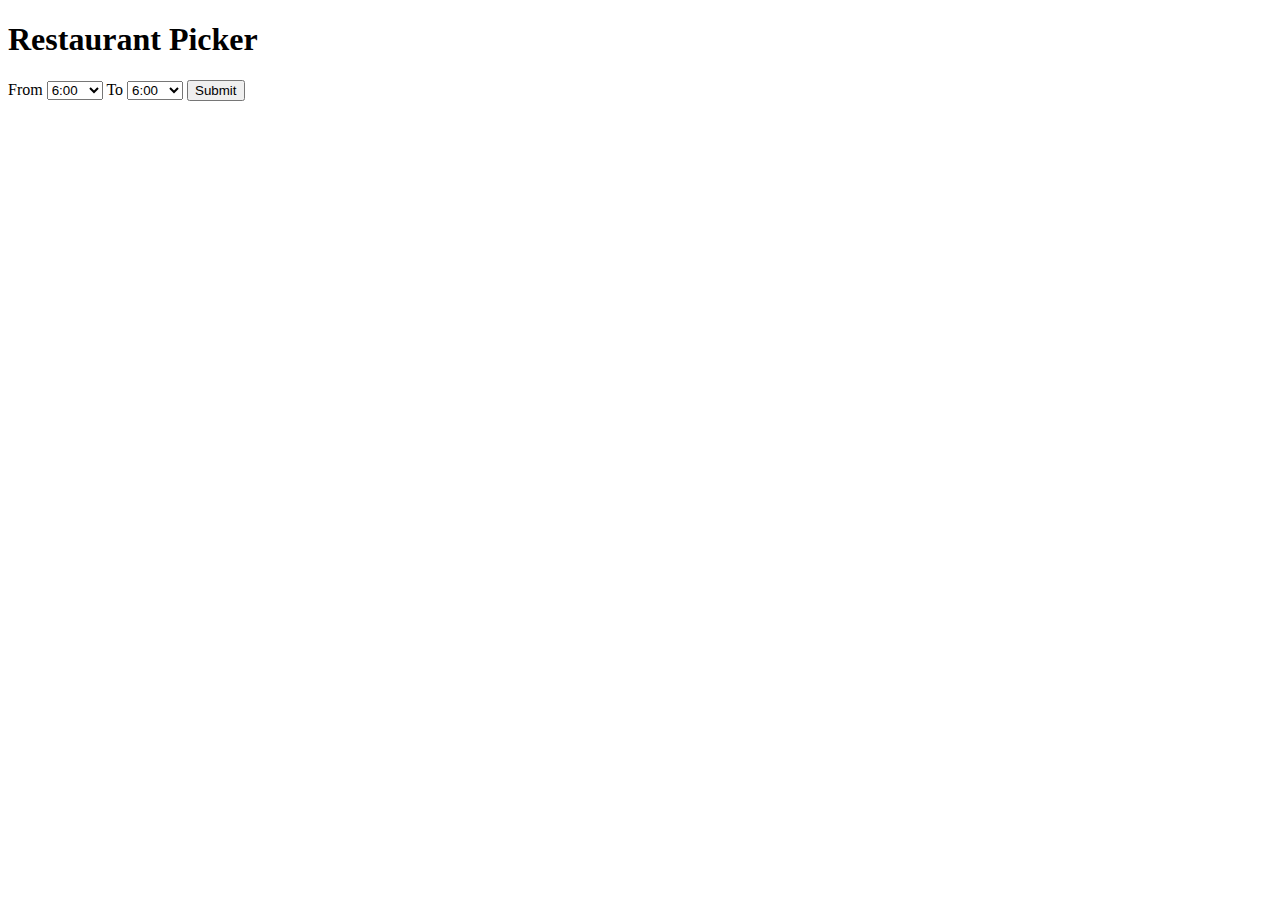
<file: choose_time.html>
﻿<!DOCTYPE html> 
<html> 
<head>
	<title>Dine In a Dash</title> 
</head> 

<body>
	<h1>Restaurant Picker </h1>
	
    <label for="time_from">From</label>
    <select id="time_from">
        <option value="0600">6:00</option>
        <option value="0700">7:00</option>
        <option value="0800">8:00</option>
        <option value="0900">9:00</option>
        <option value="1000">10:00</option>
        <option value="1100">11:00</option>
        <option value="1200">12:00</option>
        <option value="1300">13:00</option>
        <option value="1400">14:00</option>
        <option value="1500">15:00</option>
        <option value="1600">16:00</option>
        <option value="1700">17:00</option>
        <option value="1800">18:00</option>
        <option value="1900">19:00</option>
        <option value="2000">20:00</option>
        <option value="2100">21:00</option>
        <option value="2200">22:00</option>
    </select>
    <label for="time_to">To</label>
    <select id="time_to">
        <option value="0600">6:00</option>
        <option value="0700">7:00</option>
        <option value="0800">8:00</option>
        <option value="0900">9:00</option>
        <option value="1000">10:00</option>
        <option value="1100">11:00</option>
        <option value="1200">12:00</option>
        <option value="1300">13:00</option>
        <option value="1400">14:00</option>
        <option value="1500">15:00</option>
        <option value="1600">16:00</option>
        <option value="1700">17:00</option>
        <option value="1800">18:00</option>
        <option value="1900">19:00</option>
        <option value="2000">20:00</option>
        <option value="2100">21:00</option>
        <option value="2200">22:00</option>
    </select>
        <button type="button" onclick="alert('Submitted')">Submit</button>
        
</body>
</html>
</file>
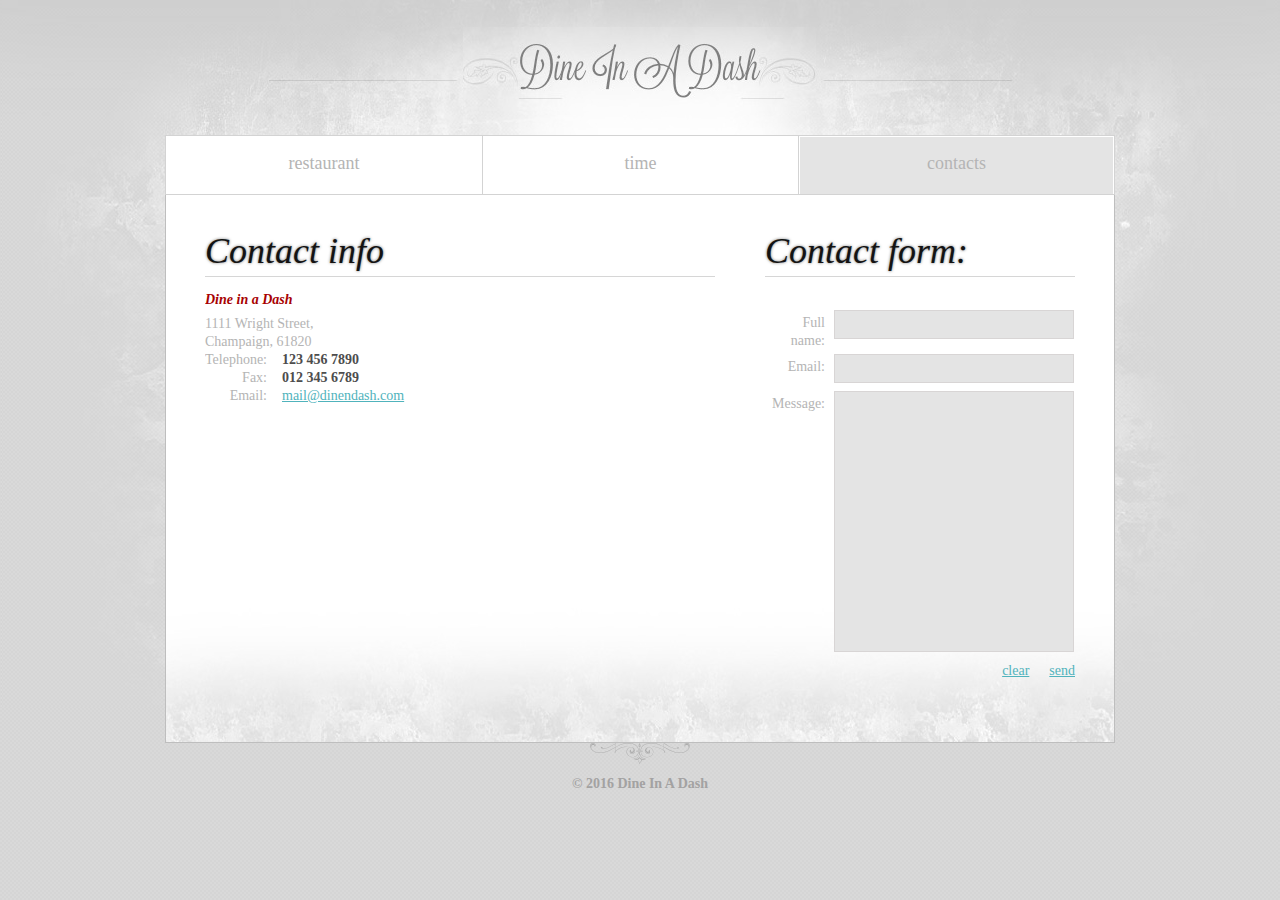
<file: contacts.html>
<!DOCTYPE html>
<html lang="en">
<head>
<title>Dine in a Dash | Contacts</title>
<meta charset="utf-8">
<link rel="stylesheet" type="text/css" media="screen" href="css/reset.css">
<link rel="stylesheet" type="text/css" media="screen" href="css/style.css">
<link href='http://fonts.googleapis.com/css?family=Great+Vibes' rel='stylesheet' type='text/css'>
<script src="js/jquery-1.7.min.js"></script>
<script src="js/jquery.easing.1.3.js"></script>
<!--[if lt IE 9]>
<script src="js/html5.js"></script>
<link rel="stylesheet" type="text/css" media="screen" href="css/ie.css">
<![endif]-->
</head>
<body>
<div class="bg-top">
  <div class="bgr">
    <!--==============================header=================================-->
    <header>
      <h1><a href="index.html"><img src="images/logo.jpg" alt=""></a></h1>
      <nav>
        <ul class="menu">
          <li><a href="index.html">restaurant</a></li>
          <li><a href="time.html">time</a></li>
          <li class="current"><a href="contacts.html">contacts</a></li>
        </ul>
        <div class="clear"></div>
      </nav>
    </header>
    <!--==============================content================================-->
    <section id="content">
      <div class="block-2 pad-2">
        <div class="col-5">
          <h3 class="h3-line">Contact info</h3>
          <div class="wrap">
            <dl class="adr">
              <dt class="clr-3 it-bold">Dine in a Dash</dt>
              <dd>1111 Wright Street, <br>
                Champaign, 61820</dd>
              <dd><span>Telephone:</span><strong class="clr-2">123 456 7890</strong></dd>
              <dd><span>Fax:</span><strong class="clr-2">012 345 6789</strong></dd>
              <dd><span>Email:</span><a href="#" class="link">mail@dinendash.com</a></dd>
            </dl>
            
          </div>
        </div>
        <div class="col-4 left-2">
          <h3 class="h3-line">Contact form:</h3>
          <form action="#" id="form" method="post" >
            <fieldset>
              <label><strong>Full name:</strong>
                <input type="text" value="">
                <strong class="clear"></strong></label>
              <label><strong>Email:</strong>
                <input type="text" value="">
                <strong class="clear"></strong></label>
              <label><strong>Message:</strong>
                <textarea></textarea>
                <strong class="clear"></strong></label>
              <strong class="clear"></strong>
              <div class="btns"><a href="#" class="link">clear</a><a href="#" class="link">send</a></div>
            </fieldset>
          </form>
        </div>
      </div>
    </section>
    <!--==============================footer=================================-->
    <footer>
      <p>© 2016 Dine In A Dash<br></p>
    </footer>
  </div>
</div>
</body>
</html>
</file>
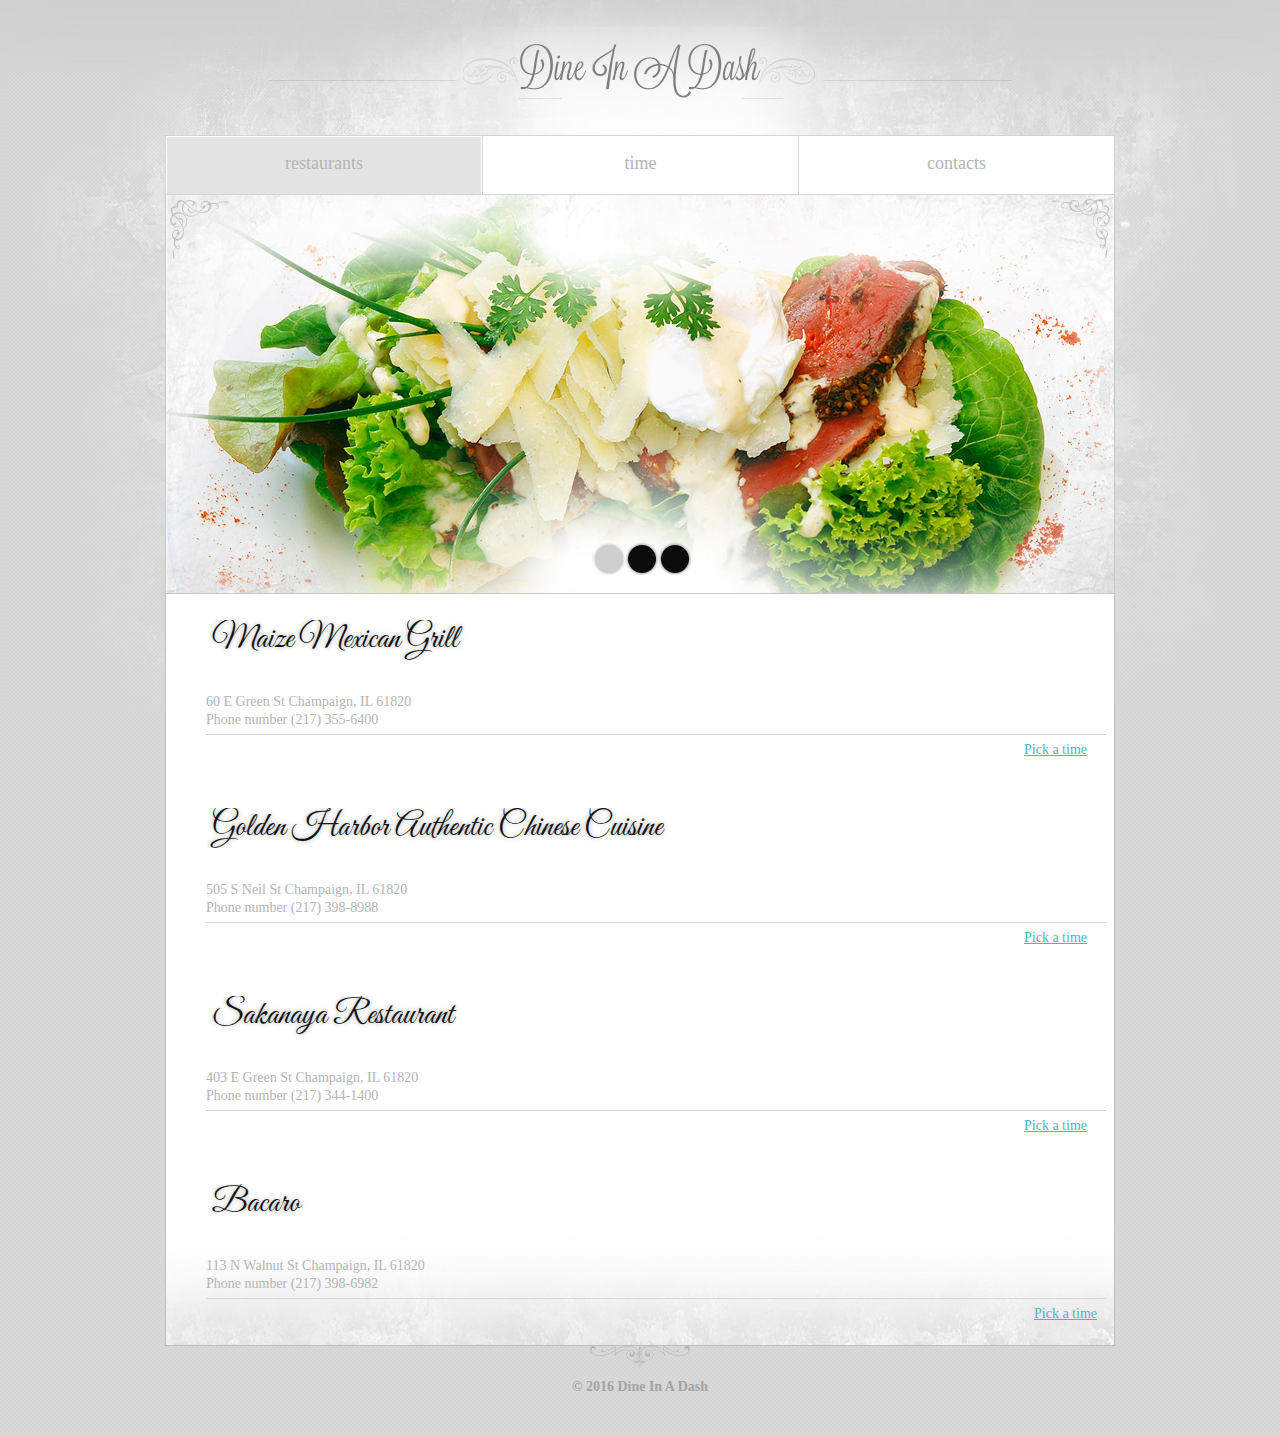
<file: restaurants.html>
<!DOCTYPE html>
<html lang="en">
<head>
<title>Dine In A Dash</title>
<meta charset="utf-8">
<link rel="stylesheet" type="text/css" media="screen" href="css/reset.css">
<link rel="stylesheet" type="text/css" media="screen" href="css/style.css">
<link rel="stylesheet" type="text/css" media="screen" href="css/slider.css">
<link href='http://fonts.googleapis.com/css?family=Great+Vibes' rel='stylesheet' type='text/css'>
<script src="js/jquery-1.7.min.js"></script>
<script src="js/jquery.easing.1.3.js"></script>
<script src="js/tms-0.4.1.js"></script>
<script>
$(document).ready(function(){				   	
	$('.slider')._TMS({
		show:0,
		pauseOnHover:true,
		prevBu:false,
		nextBu:false,
		playBu:false,
		duration:700,
		preset:'fade',
		pagination:true,
		pagNums:false,
		slideshow:8000,
		numStatus:false,
		banners:false,
		waitBannerAnimation:false,
		progressBar:false
	})		
});
</script>
<script>
    (function(d, s, id) {
      var js, fjs = d.getElementsByTagName(s)[0];
      if (d.getElementById(id)) return;
      js = d.createElement(s); js.id = id;
      js.src = "//connect.facebook.net/en_US/sdk.js#xfbml=1&version=v2.6&appId=992581940779141";
      fjs.parentNode.insertBefore(js, fjs);
    }(document, 'script', 'facebook-jssdk'));
  </script>
<!--[if lt IE 9]>
<script src="js/html5.js"></script>
<link rel="stylesheet" type="text/css" media="screen" href="css/ie.css">
<![endif]-->
</head>
<body>
<div class="bg-top">
  <div class="bgr">
    <!--==============================header=================================-->
    <header>
      <h1><a href="index.html"><img src="images/logo.jpg" alt=""></a></h1>
      <nav>
        <ul class="menu">
          <li class="current"><a href="restaurants.html">restaurants</a></li>
          <li><a href="time.html">time</a></li>
          <li><a href="contacts.html">contacts</a></li>
        </ul>
        <div class="clear"></div>
      </nav>
      <div id="slide">
        <div class="slider">
          <ul class="items">
            <li><img src="images/slider-1.jpg" alt=""></li>
            <li><img src="images/slider-2.jpg" alt=""></li>
            <li><img src="images/slider-3.jpg" alt=""></li>
          </ul>
        </div>
      </div>
    </header>
    <!--==============================content================================-->
    <section id="content">
      <div class="block-1">
        <div class="border-right">
          <div class="block-1-title"> 
            <div class="text-3">Maize Mexican Grill</div>
            <strong class="clear"></strong> </div>
          <p class="border-1">60 E Green St Champaign, IL 61820 <br> Phone number (217) 355-6400</p>
          <a href="time.html" class="link-1" onclick="maize()">Pick a time</a> </div>
        <div class="border-right">
          <div class="block-1-title"> 
            <div class="text-3">Golden Harbor Authentic Chinese Cuisine</div>
            <strong class="clear"></strong> </div>
          <p class="border-1">505 S Neil St Champaign, IL 61820 <br> Phone number (217) 398-8988</p>
          <a href="time.html" class="link-1" onclick="gh()">Pick a time</a> </div>
        <div class="border-right">
          <div class="block-1-title"> 
            <div class="text-3">Sakanaya Restaurant</div>
            <strong class="clear"></strong> </div>
          <p class="border-1">403 E Green St Champaign, IL 61820 <br> Phone number (217) 344-1400</p>
          <a href="time.html" class="link-1" onclick="saka()">Pick a time</a> </div>
        <div class="block-1-last">
          <div class="block-1-title"> 
            <div class="text-3">Bacaro</div>
            <strong class="clear"></strong> </div>
          <p class="border-1">113 N Walnut St Champaign, IL 61820 <br> Phone number (217) 398-6982</p>
          <a href="time.html" class="link-1" onclick="bacaro()">Pick a time</a> </div>
      </div>
      </div>
    </section>
    <script>
      function maize() {
        window.localStorage.setItem("lo", "Maize Mexican Grill");
      };
      function gh() {
        window.localStorage.setItem("lo", "Golden Harbor Authentic Chinese Cuisine");
      };
      function saka() {
        window.localStorage.setItem("lo", "Sakanaya Restaurant");
      };
      function bacaro() {
        window.localStorage.setItem("lo", "Bacaro");
      };
    </script>
    <!--==============================footer=================================-->
    <footer>
      <p>© 2016 Dine In A Dash<br></p>
    </footer>
  </div>
</div>
</body>
</html>
</file>
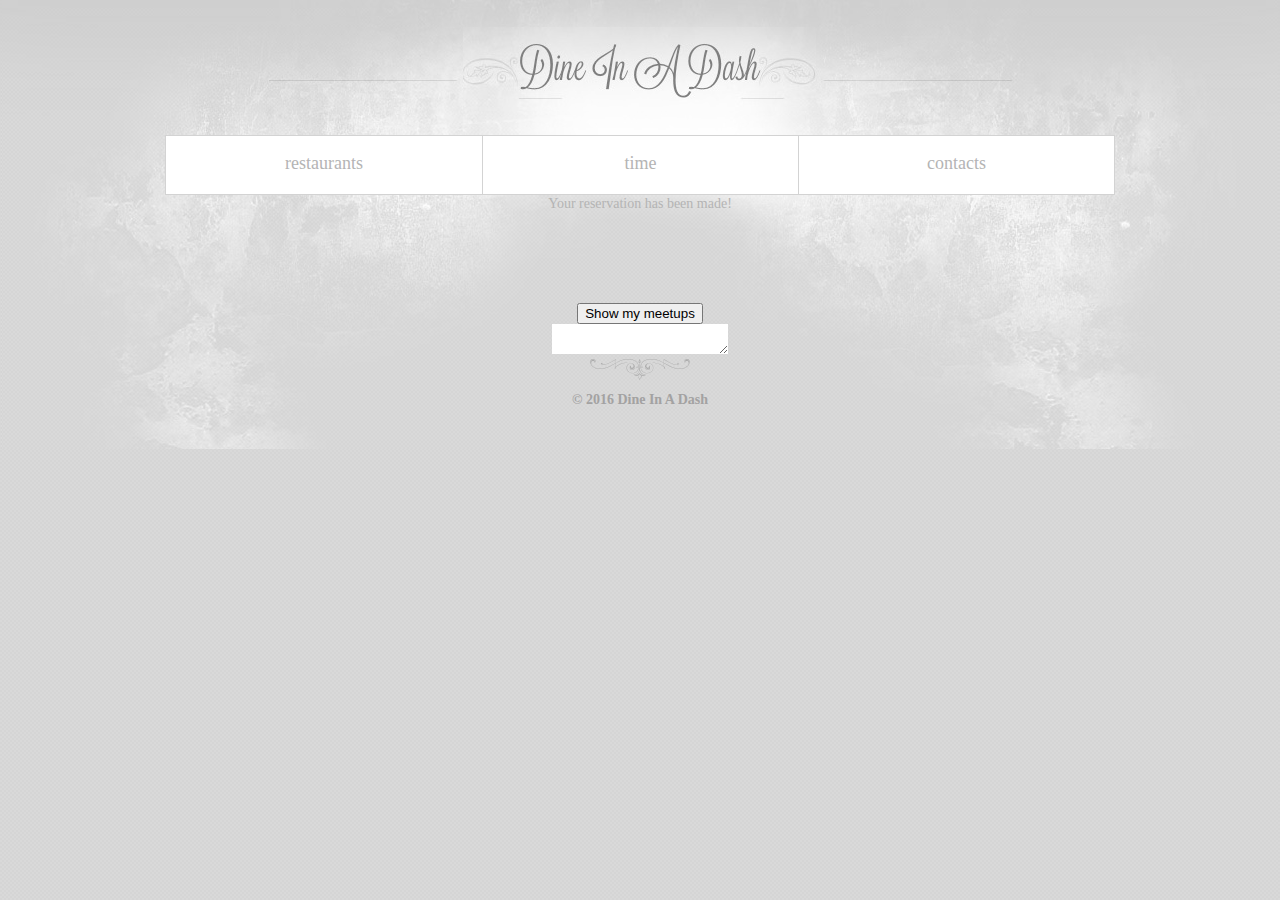
<file: submitpage.html>
<!DOCTYPE html>
<html lang="en">
<head>
<title>Dine in a Dash | Time</title>
<meta charset="utf-8">
<link rel="stylesheet" type="text/css" media="screen" href="css/reset.css">
<link rel="stylesheet" type="text/css" media="screen" href="css/style.css">
<link href='http://fonts.googleapis.com/css?family=Great+Vibes' rel='stylesheet' type='text/css'>
<script src="js/jquery-1.7.min.js"></script>
<script src="js/jquery.easing.1.3.js"></script>

<!--[if lt IE 9]>
<script src="js/html5.js"></script>
<link rel="stylesheet" type="text/css" media="screen" href="css/ie.css">
<![endif]-->
</head>
<body>
<div class="bg-top">
  <div class="bgr">
    <!--==============================header=================================-->
    <header>
      <h1><a href="index.html"><img src="images/logo.jpg" alt=""></a></h1>
      <nav>
        <ul class="menu">
          <li><a href="restaurants.html">restaurants</a></li>
          <li><a href="time.html">time</a></li>
          <li><a href="contacts.html">contacts</a></li>
        </ul>
        <div class="clear"></div>
      </nav>
    </header>
    <!--==============================content================================-->
    <section id="content">
    <div id="center_">
        Your reservation has been made!
    </div>
    </section>
    <br><br><br><br><br>
    <div id="center_">
    <button onclick="getmeetups()">Show my meetups</button>
    <fieldset>
        <textarea id="text">
            
        </textarea>
    </fieldset>
    </div>
    <script>
        function getmeetups() {
        var request = $.ajax({
        url: 'http://127.0.0.1:5000/getPlannedMeetup/',
        type: 'GET',
        data: {user: JSON.stringify("Yutong")},
        });
        
        request.done(function( msg ) {
            console.log(msg);
          $('#text').val(msg);
        });
        }
    </script>
    <!--==============================footer=================================-->
    <footer>
      <p>© 2016 Dine In A Dash<br></p>
    </footer>
  </div>
</div>
</body>
</html>
</file>
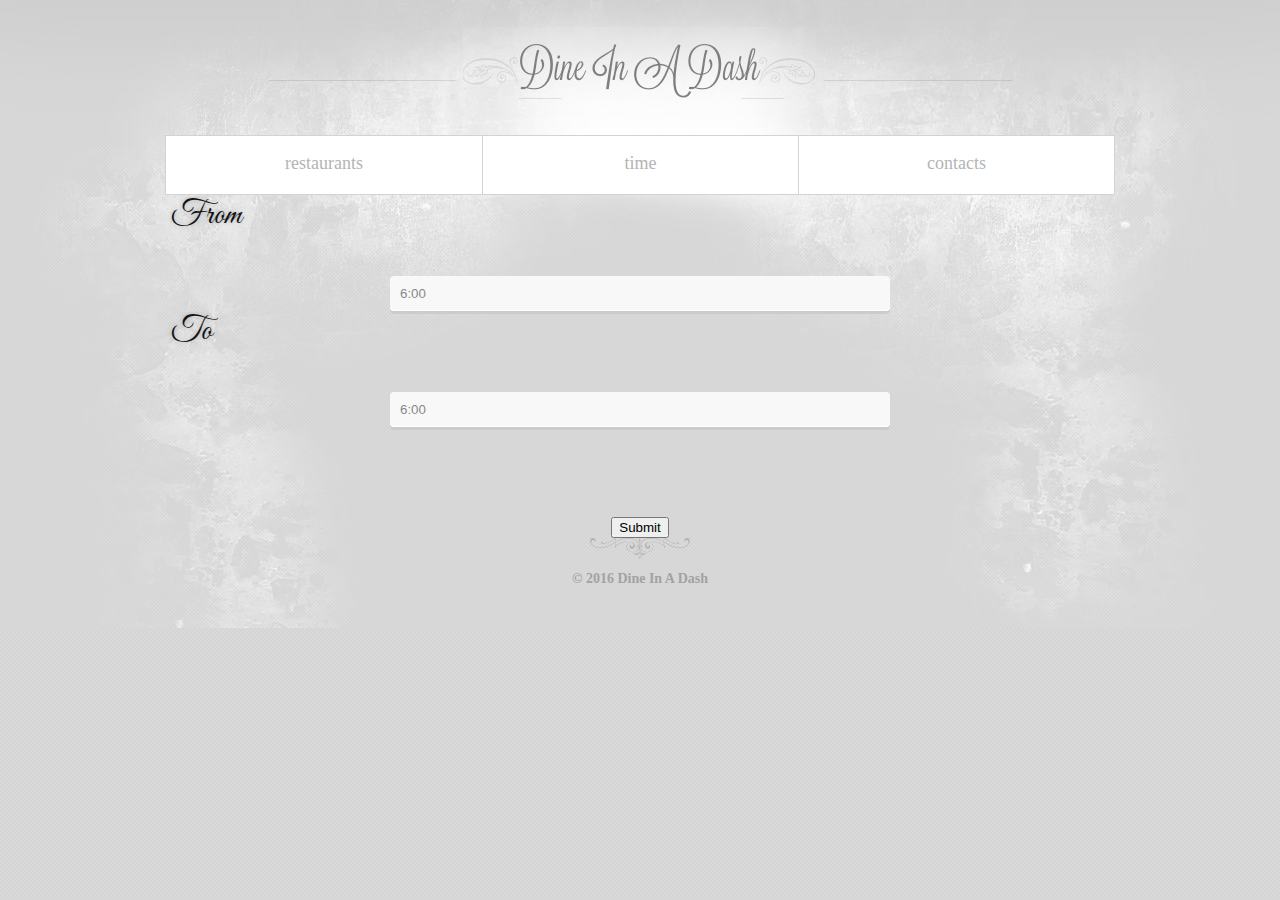
<file: time.html>
<!DOCTYPE html>
<html lang="en">
<head>
<title>Dine in a Dash    | Time</title>
<meta charset="utf-8">
<link rel="stylesheet" type="text/css" media="screen" href="css/reset.css">
<link rel="stylesheet" type="text/css" media="screen" href="css/style.css">
<link href='http://fonts.googleapis.com/css?family=Great+Vibes' rel='stylesheet' type='text/css'>
<script src="js/jquery-1.7.min.js"></script>
<script src="js/jquery.easing.1.3.js"></script>

<!--[if lt IE 9]>
<script src="js/html5.js"></script>
<link rel="stylesheet" type="text/css" media="screen" href="css/ie.css">
<![endif]-->
</head>
<body>
<div class="bg-top">
  <div class="bgr">
    <!--==============================header=================================-->
    <header>
      <h1><a href="index.html"><img src="images/logo.jpg" alt=""></a></h1>
      <nav>
        <ul class="menu">
          <li><a href="restaurants.html">restaurants</a></li>
          <li><a href="time.html">time</a></li>
          <li><a href="contacts.html">contacts</a></li>
        </ul>
        <div class="clear"></div>
      </nav>
    </header>
    <!--==============================content================================-->
    <section id="content">
    <label for="time_from">
      <div class="block-1-title"> 
        <div class="text-3">From</div>
        </div></label>
    <div id="center_">
    <select id="time_from">
        <option value="0600">6:00</option>
        <option value="0700">7:00</option>
        <option value="0800">8:00</option>
        <option value="0900">9:00</option>
        <option value="1000">10:00</option>
        <option value="1100">11:00</option>
        <option value="1200">12:00</option>
        <option value="1300">13:00</option>
        <option value="1400">14:00</option>
        <option value="1500">15:00</option>
        <option value="1600">16:00</option>
        <option value="1700">17:00</option>
        <option value="1800">18:00</option>
        <option value="1900">19:00</option>
        <option value="2000">20:00</option>
        <option value="2100">21:00</option>
        <option value="2200">22:00</option>
    </select>
    </div>
    <label for="time_to">      
      <div class="block-1-title"> 
        <div class="text-3">To</div>
        </div></label>
    <div id="center_">
    <select id="time_to">
        <option value="0600">6:00</option>
        <option value="0700">7:00</option>
        <option value="0800">8:00</option>
        <option value="0900">9:00</option>
        <option value="1000">10:00</option>
        <option value="1100">11:00</option>
        <option value="1200">12:00</option>
        <option value="1300">13:00</option>
        <option value="1400">14:00</option>
        <option value="1500">15:00</option>
        <option value="1600">16:00</option>
        <option value="1700">17:00</option>
        <option value="1800">18:00</option>
        <option value="1900">19:00</option>
        <option value="2000">20:00</option>
        <option value="2100">21:00</option>
        <option value="2200">22:00</option>
    </select>
    </div>
    </section>
    <br><br><br><br><br>
    <div id="center_">
    <button onclick="myFunction()">Submit</button>
    </div>
    <script>
        function myFunction() {
        e = document.getElementById("time_from").value;
        l = window.localStorage.getItem("lo");
        var request = $.ajax({
        url: 'http://127.0.0.1:5000/addToPlannedMeetups/',
        type: 'GET',
        data: {time: e,location: l,eventNum: 2,user: "Yutong"},
        });
        request.done(function( msg ) {
            window.localStorage.setItem("check", msg);
        });
        window.location="submitpage.html";    
        }
    </script>
    <!--==============================footer=================================-->
    <footer>
      <p>© 2016 Dine In A Dash<br></p>
    </footer>
  </div>
</div>
</body>
</html>
</file>
<file: css/style.css>
/* Global properties ======================================================== */
html, body {
	width:100%;
	padding:0;
	margin:0;
}
body {
	font: 14px/18px "Times New Roman", Times, serif;
	color:#b4b4b4;
	min-width:960px;
	background: url(../images/bg.gif) center 0 repeat;
}
.ic {
	border:0;
	float:right;
	background:#fff;
	color:#f00;
	width:50%;
	line-height:10px;
	font-size:10px;
	margin:-220% 0 0 0;
	overflow:hidden;
	padding:0
}
.bg-top {
	background:url(../images/bg-top.jpg) center 0 repeat-x;
	width:100%;
}
.bgr {
	background:url(../images/bgr.jpg) center 0 no-repeat;
	width:100%;
}
/***********************************************************************/
a {
	text-decoration:none;
	cursor:pointer;
	text-decoration:none;
}
a:hover {
	text-decoration:none;
}
.button {
	background:#ef6f53;
	color:#fff;
	font-size:18px;
	line-height:24px;
	padding:4px 12px 10px 12px;
	display:inline-block;
}
.button:hover {
	background:#636f6f;
}
.link {
	color:#50b3bc;
	text-decoration:none;
	text-decoration:underline;
	font-weight:normal;
}
.link:hover {
	text-decoration:none;
}
.link-1 {
	color:#50b3bc;
	text-decoration:none;
	text-decoration:underline;
	float:right;
}
.link-1:hover {
	text-decoration:none;
}
.clr-1 {
	color:#131313;
}
.clr-2 {
	color:#4d4d4d;
}
.clr-3 {
	color:#a70101;
}
h2 {
	font-size:40px;
	line-height:48px;
	color:#a70101;
	font-weight:normal;
	font-style:italic;
	text-shadow:#cc7b7b 0px 0px 3px;
}
h2 strong {
	font-size:22px;
	line-height:27px;
	color:#131313;
	font-weight:bold;
	font-style:italic;
	text-shadow:transparent 0px 0px 3px;
	display:block;
	margin-top:-5px;
}
.h2-line {
	border-bottom:#d6d6d6 1px solid;
	padding-bottom:5px;
}
.h2 {
	text-align:center;
}
.h2-line-2 {
	border-bottom:#d6d6d6 1px solid;
	padding-bottom:2px;
	display:inline-block;
}
.h2-line-3 {
	border-bottom:#d6d6d6 1px solid;
	padding-bottom:0px;
	display:block;
}
h3 {
	font-size:36px;
	line-height:45px;
	color:#131313;
	font-weight:normal;
	font-style:italic;
	text-shadow:#6c6c6c 0px 0px 3px;
}
.h3-line {
	border-bottom:#d6d6d6 1px solid;
	padding-bottom:2px;
}
.h3 {
	text-align:center;
}
.h3-line-2 {
	border-bottom:#d6d6d6 1px solid;
	padding-bottom:2px;
	display:inline-block;
}
h4 {
	font-size:24px;
	line-height:38px;
	color:#131313;
	font-weight:normal;
	font-style:italic;
	text-shadow:#6c6c6c 0px 0px 3px;
}
h5 {
	font-size:30px;
	line-height:36px;
	color:#131313;
	font-weight:normal;
	font-style:italic;
	text-shadow:#6c6c6c 0px 0px 3px;
}
.h5-line {
	border-bottom:#d6d6d6 1px solid;
	padding-bottom:6px;
}
ul {
	margin:0;
	padding:0;
	list-style-image:none;
}
ul.list-1 li {
	padding:0px 0 12px 17px;
	line-height:18px;
	background:url(../images/marker.gif) 0 7px no-repeat;
}
ul.list-1 li a {
	font-size:14px;
	color:#7cb6b6;
	line-height:18px;
	font-weight:bold;
	text-decoration:underline;
}
ul.list-1 li a:hover {
	text-decoration:none;
}
/******************************************************************/
.clear {
	clear:both;
	line-height:0;
	font-size:0;
	width:100%;
}
.wrapper {
	width:100%;
	overflow:hidden;
	position:relative
}
.wrap {
	overflow:hidden;
	position:relative;
}
.extra-wrap {
	overflow:hidden;
}
.fleft {
	float:left;
}
.fright {
	float:right;
}
.center {
	text-align:center;
}
.nowrap {
	white-space:nowrap;
}
.it-bold {
	font-style:italic;
	font-weight:bold;
}
.img-indent {
	float:left;
	margin:3px 50px 0px 0;
}
.last {
	margin-right:0px !important;
	padding-right:0px !important;
}
.top-1 {
	padding-top:2px;
}
.top-2 {
	padding-top:28px;
}
.top-3 {
	padding-top:13px;
}
.top-4 {
	padding-top:33px;
}
.top-5 {
	padding-top:24px;
}
.left-1 {
	margin-left:40px;
}
.left-2 {
	margin-left:50px;
}
.bot-0 {
	padding-bottom:0 !important;
	margin-bottom:0 !important;
}
.pad-0 {
	padding:0px 0px 0px 0px;
}
.pad-1 {
	padding:33px 39px 0px 39px;
}
.pad-2 {
	padding:0px 39px 0px 39px;
}
.pad-3 {
	margin:17px 0px 12px 0px;
}
.p1 {
	padding-bottom:18px;
}
.p2 {
	padding-bottom:13px;
}
/*********************************header*************************************/
header {
	width:950px;
	margin:0px auto;
	padding-top:27px;
	z-index:101;
	position:relative;
}
h1 {
	display:inline-block;
	z-index:100;
	background:url(../images/logo-bg.jpg) 0 0 no-repeat;
	width:550px;
	height:100px;
	margin-left:104px;
	padding-left:194px;
}
nav {
	width:948px;
	border:#d3d3d3 1px solid;
	margin-top:8px;
}
ul.menu {
	display:inline-block;
}
ul.menu li {
	float:left;
	border-left:#d3d3d3 1px solid;
	display:inline-block;
}
ul.menu li:first-child {
	border-left:none !important;
}
ul.menu li:first-child a {
	width:314px !important;
}
ul.menu li a {
	width:313px;
	color:#b4b4b4;
	font-size:18px;
	line-height:24px;
	padding: 14px 0 19px 0;
	background:#fff;
	border:#fff 1px solid;
	border-bottom:none !important;
	display:block;
	text-align:center;
}
ul.menu li:hover a, ul.menu li.current a {
	background:#e4e4e4;
}
select {
    padding:10px;
    width: 500px;
    margin: 0;
    -webkit-border-radius:4px;
    -moz-border-radius:4px;
    border-radius:4px;
    -webkit-box-shadow: 0 3px 0 #ccc, 0 -1px #fff inset;
    -moz-box-shadow: 0 3px 0 #ccc, 0 -1px #fff inset;
    box-shadow: 0 3px 0 #ccc, 0 -1px #fff inset;
    background: #f8f8f8;
    color:#888;
    border:none;
    outline:none;
    display: inline-block;
    -webkit-appearance:none;
    -moz-appearance:none;
    appearance:none;
    cursor:pointer;
}
.phone-number {
	font-size:24px;
	line-height:30px;
	color:#a70101;
	font-style:italic;
	text-align:center;
	position:absolute;
	left:0;
	top:16px;
	z-index:111;
	width:948px;
}
.phone-number strong {
	display:block;
	color:#131313;
	margin-top:-2px;
}
/*********************************content*************************************/
#center_{
	text-align:center
}
#content {
	width:950px;
	margin:0 auto;
	position:relative;
}
.border-right {
	border-right:#cccccc 1px solid;
}
.border-1 {
	border-bottom:#d6d6d6 1px solid;
	padding-bottom:5px;
	margin-bottom:6px;
}
.border-2 {
	background:url(../images/line.jpg) center bottom no-repeat;
	padding-bottom:6px;
	margin-bottom:5px;
}
.border-3 {
	border-bottom:#d6d6d6 1px solid;
	padding-bottom:20px;
	margin-bottom:2px;
}
.img-border {
	background:#fff;
	display:inline-block;
	padding:3px;
	border:#d7d7d7 1px solid;
}
.block-1 {
	overflow:hidden;
	border:#bebebe 1px solid;
	border-top:none !important;
	background:url(../images/block-1.jpg) 0 bottom no-repeat #fff;
}
.block-1>div {
	float:left;
	width:900px;
	padding:25px 30px 23px 40px;
}
.block-1>div.block-1-last {
	width:900px;
	padding:25px 30px 22px 40px;
}
.block-1-title {
	height:81px;
	white-space:nowrap;
}
.block-1-title>span {
	display:block;
	font-size:18px;
	line-height:24px;
	font-style:italic;
	font-weight:bold;
	color:#b4b4b4;
	width:23px;
	float:left;
	margin-top:40px;
}
.block-1-title>div.text-1 {
	font-family: 'Great Vibes', cursive;
	font-size:36px;
	line-height:45px;
	color:#131313;
	text-shadow:#a7a7a7 0 0 5px;
	display:inline-block;
}
.block-1-title>div.text-1>strong {
	display:block;
	font-size:56px;
	line-height:70px;
	font-weight:normal;
	margin-top:-34px;
}
.block-1-title>div.text-2 {
	font-family: 'Great Vibes', cursive;
	font-size:53px;
	line-height:65px;
	color:#131313;
	overflow:hidden;
	text-shadow:#a7a7a7 0 0 5px;
	padding-left:12px;
	padding-right:10px;
	display:inline-block;
	margin-top:-7px;
}
.block-1-title>div.text-2>strong {
	display:block;
	font-size:44px;
	line-height:55px;
	font-weight:normal;
	margin-top:-36px;
	text-align:right;
}
.block-1-title>div.text-3 {
	font-family: 'Great Vibes', cursive;
	font-size:33px;
	line-height:40px;
	color:#131313;
	overflow:hidden;
	text-shadow:#a7a7a7 0 0 5px;
	padding-left:6px;
	padding-right:10px;
	display:inline-block;
	margin-top:1px;
}
.block-1-title>div.text-3>strong {
	display:block;
	font-size:62px;
	line-height:80px;
	font-weight:normal;
	margin-top:-36px;
	text-align:right;
	padding-left:18px;
}
.block-1-title>div.text-4 {
	font-family: 'Great Vibes', cursive;
	font-size:36px;
	line-height:45px;
	color:#131313;
	text-shadow:#a7a7a7 0 0 5px;
	padding-left:5px;
	display:inline-block;
}
.block-1-title>div.text-4>strong {
	display:block;
	font-size:61px;
	line-height:75px;
	font-weight:normal;
	margin-top:-38px;
}
.block-1 p {
	margin-top:-7px;
}
.block-1>div a.link-1 {
	margin-right:19px;
}
.block-1>div.block-1-last a.link-1 {
	margin-right:9px;
}
.block-2 {
	overflow:hidden;
	border:#bebebe 1px solid;
	border-top:none !important;
	background:url(../images/block-2.jpg) 0 bottom no-repeat #fff;
	padding-bottom:62px;
}
.col-1 {
	float:left;
	width:590px;
}
.col-2 {
	float:left;
	width:230px;
}
.box-1 {
	overflow:hidden;
	padding-top:28px;
}
.box-2 {
}
.comment {
}
.comment p img:first-child {
	margin:-2px 5px 0 0;
}
.comment p img.second {
	margin:0px 0px 0 20px;
}
.comment>span {
	display:block;
	text-align:right;
	margin-top:6px;
}
.block-3 {
	background:url(../images/block-3.png) center 0 no-repeat;
	margin-top:43px;
	overflow:hidden;
	padding-top:17px;
}
.box-3 {
	overflow:hidden;
	padding-top:30px;
	margin:0 40px 0 40px;
}
.box-3>div {
	width:190px;
	float:left;
	text-align:center;
	margin-right:10px;
}
.box-3>div p {
	margin-top:11px;
}
.col-3 p.center {
	margin-top:29px;
}
.block-4 {
	background:url(../images/block-4.png) center 0 no-repeat;
	margin-top:17px;
	padding-top:15px;
}
.box-4 {
	overflow:hidden;
	padding-top:8px;
	margin-left:40px;
	margin-right:40px;
}
.box-4>div {
	width:190px;
	float:left;
	text-align:center;
	margin-right:10px;
}
.box-4>div h4 {
	margin-bottom:4px;
}
.box-4>div p {
	margin-top:11px;
}
.col-4 {
	float:left;
	width:310px;
}
.col-4 h3, .col-5 h3 {
	padding-top:34px;
}
.col-5 {
	float:left;
	width:510px;
}
.col-5 h2 {
	padding-top:33px;
}
ul.list {
	margin-top:26px;
	width:230px;
	float:left;
	margin-right:40px;
}
.list li {
	overflow: hidden;
	vertical-align: top;
	padding:0px 0 10px 13px;
	line-height:20px;
	background:url(../images/marker.gif) 0 9px no-repeat;
}
.list li em {
	background: url(../images/line-hor.gif) repeat-x 0% 15px;
	display: block;
	overflow: hidden;
}
.list li span {
	float: right;
	font-size:16px;
	color:#4a4a4f;
}
.list li strong {
	float: left;
	font-size:14px;
	color:#7cb6b6;
	line-height:20px;
	font-weight:bold;
}
.col-7 {
	float:left;
	width:630px;
}
.col-7 h2 {
	padding-top:33px;
}
.col-8 {
	float:left;
	width:190px;
}
.col-8 h5 {
	padding-top:39px;
}
.box-5 {
	overflow:hidden;
}
.box-5>div {
	width:151px;
	float:left;
	text-align:center;
	margin-right:8px;
}
.box-5>div p {
	margin-top:11px;
}
.comment-2 {
	margin-top:28px;
}
.comment-2>p {
	padding-bottom:17px;
}
.comment-2 p img:first-child {
	margin:-2px 5px 0 0;
}
.comment-2 img.second {
	margin:0px 0px 0 20px;
}
.comment-2>span {
	display:block;
	text-align:right;
	margin-top:6px;
}
.number {
	overflow:hidden;
	border-bottom:#d6d6d6 1px solid;
	padding-bottom:14px;
	margin-bottom:13px;
}
.number>strong {
	display:inline-block;
	float:left;
	text-align:center;
	font-size:18px;
	line-height:22px;
	color:#131313;
	font-style:italic;
	font-weight:normal;
	text-shadow:#6c6c6c 0px 0px 3px;
	margin:-4px 5px 0 0;
}
/****************************footer************************/
footer {
	width:950px;
	margin:0 auto;
	position:relative;
	overflow:hidden;
	padding:32px 0 40px 0;
	text-align:center;
	color:#a3a2a2;
	background:url(../images/footer-bg.png) center 0 no-repeat;
}
footer p, footer p a.link {
	font-weight:bold;
}
/**********************form**********************/
.map {
	width:502px;
	height:217px;
	margin:33px 0 0 0;
}
.map iframe {
	width:502px;
	height:217px;
}
dl.adr {
	width:200px;
	float:left;
	margin-right:40px;
}
dl.adr dt {
	margin:14px 0 6px 0;
}
dl.adr dd span {
	width:62px;
	text-align:right;
	display:block;
	float:left;
	margin-right:15px;
}
dl.adr dd {
}
dl.adr dd a {
}
dl.adr dd a:hover {
}
#form {
	margin: 33px 0 0px 0px;
	width:310px;
}
#form input {
	border:#d8d5d5 1px solid;
	background:#e4e4e4;
	font: 14px "Times New Roman", Times, serif;
	color:#48484e;
	padding:4px 10px 6px 10px;
	outline: medium none;
	width: 218px;
	height:17px;
	float:left;
}
#form textarea {
	border:#d8d5d5 1px solid;
	background:#e4e4e4;
	font: 14px "Times New Roman", Times, serif;
	color:#48484e;
	height: 255px;
	outline: medium none;
	overflow: auto;
	padding: 4px 0px 0px 10px;
	width: 228px;
	resize:none;
	margin:0px 0 0 0;
	float:left;
}
#form label {
	position:relative;
	overflow:hidden;
	display: block;
	min-height:37px;
}
#form label strong {
	font-weight:normal;
	float:left;
	text-align:right;
	display:inline-block;
	width:60px;
	padding-top:4px;
	padding-right:9px;
}
.btns {
	text-align:right;
	width:310px;
	padding-top:6px;
}
.btns a {
	display:inline-block;
	margin:0 0px 0 20px;
}


#submit_btn {
		position:absolute;
    font-size: 14px;
    text-align: center;
		top:75%;
		left:53%;
		margin-left:-75px;
		margin-top:-16px;
}

#submit_btn span{
	font-weight:bold;
}

#submit_btn a {
	text-shadow:0 0 2px rgba(0,0,0,0.3);
  background: linear-gradient(top,  rgba(131,155,195,1) 0%,rgba(87,111,163,1) 100%);
  border: 1px solid #A9A9A9;
  border-radius: 5px 5px 5px 5px;
  box-shadow: 0 1px 0 #CADBFE inset, 0 3px 0 0 #A9A9A9, 0 4px 2px #999999;
  color: #696969;
  display: inline-block;
  line-height: 30px;
	height:30px;
  padding: 0 10px;
  position: relative;
  text-decoration: none;
  top: -1px;
  transition-property:top, box-shadow;   
  transition-duration: 0.1s, 0.1s;   
  transition-timing-function: linear, linear; 
}

#submit_btn a:hover {
	background-image:linear-gradient(top,  rgba(139,161,199,1) 0%,rgba(96,119,170,1) 100%)
}

#submit_btn a:active
{
box-shadow: 0 1px 0 #cadbfe inset, 0 1px 0 0 #2d447f, 0 2px 2px #999999;
top:2px;
}
</file>
<file: css/ie.css>
*+html {
	overflow:auto;
}
</file>
<file: css/slider.css>
/*--------- slider ---------*/
#slide {
	position:relative;
	width:948px;
	height:398px;
	margin:0 auto;
	z-index:100;
	overflow:hidden;
	border:#c7c7c7 1px solid;
	border-top:none !important;
}
.slider {
	width:948px;
	height:398px;
	margin:0 auto;
	position:relative;
	z-index:2;
	overflow:visible !important;
}
.items {
	display:none;
}
.pagination {
	position:absolute;
	bottom:18px;
	left:426px;
	z-index:112;
	display:inline-block;
}
.pagination li {
	display:inline-block;
	float:left;
}
.pagination a {
	background:url(../images/pags.png) 0 0 no-repeat;
	width:33px;
	height:34px;
	display:block;
}
.pagination li.current a, .pagination li:hover a {
	background:url(../images/pags.png) right 0 no-repeat;
}
</file>
